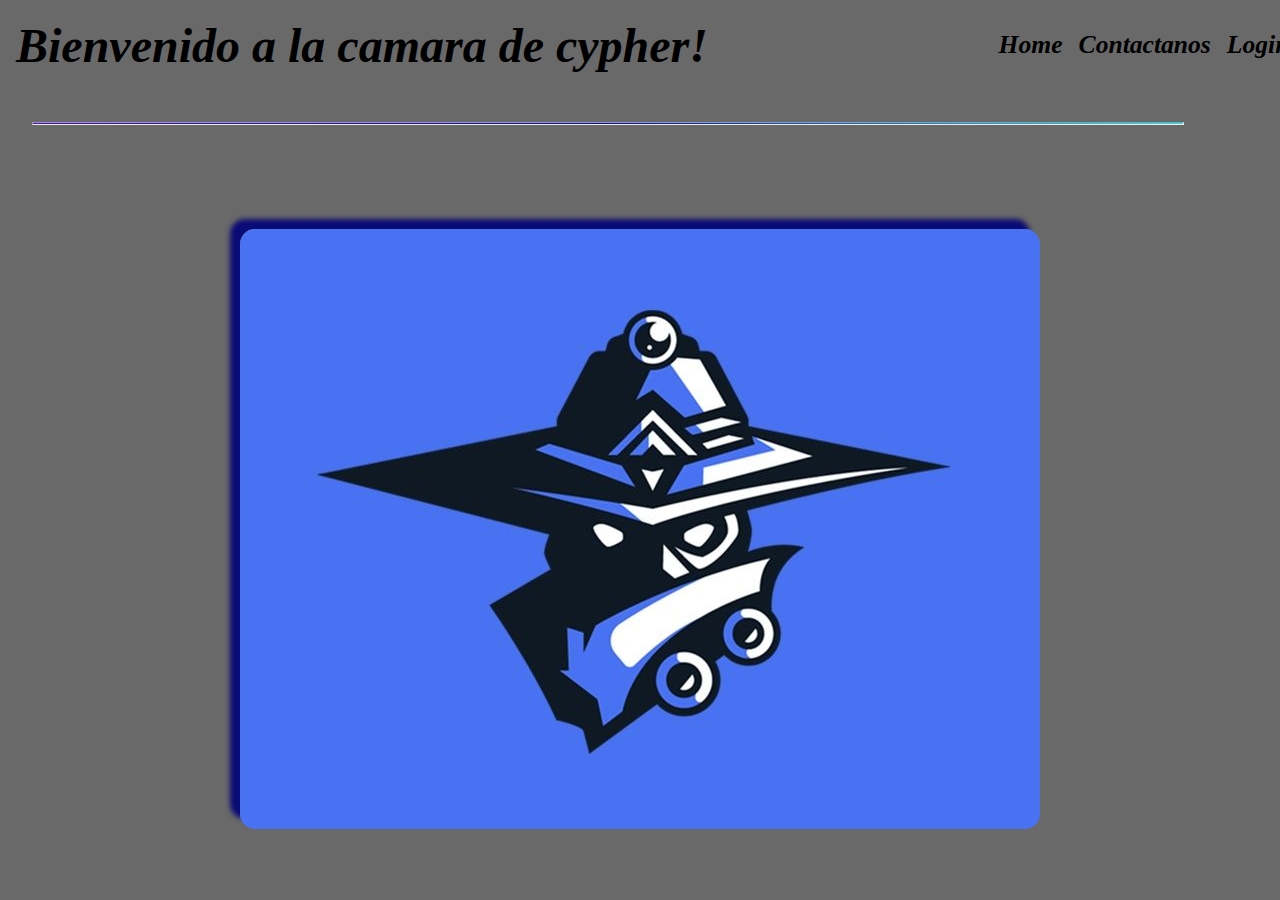
<file: index.html>
<!DOCTYPE html>
<html lang="en">
<head>
  <meta charset="UTF-8">
  <meta http-equiv="X-UA-Compatible" content="IE=edge">  
  <meta name="viewport" content="width=device-width, initial-scale=1.0">
  <link rel="stylesheet" href="/css/estilos.css">
  <link rel="shortcut icon" href="icon.jpg" type="image/x-icon">
  <title>Login Simulator</title>
</head>
<body>
  <header>
    <h1>Bienvenido a la camara de cypher!</h1>
    <nav>
      <a href="#">Home</a>
      <a href="#">Contactanos</a>
      <a href="login.html">Login</a>
    </nav>
  </header>
  <hr>
  <main>
    <img src="Bienvenido.jpg" alt="Imagen Home">
  </main>
</body>
</html>
</file>
<file: css/estilos.css>
* {
	margin: 0;
	padding: 0;
  }
  
 
  header {
	width: 100%;
	height: 10%;
	display: flex;
	justify-content: flex-end;
	align-items: center;  
  }
  
  header > nav {
	padding: 1rem;
	width: 20%;
	display: flex;
	justify-content: center;
  }
  
  nav a {
	margin-right: 1rem;
	font-size: 1.6rem;
	text-decoration: none;
	color: white;
	font-family: 'Pacifico', cursive;
	font-weight: 800;  
	font-style: oblique;
  }
  
  a:hover {
	border-radius: 50px;
	text-shadow: 0 0 10px white;
  }
  
  a:focus {
	color: white;
	text-decoration: 0 0 15px #fff;
  }
  
  header > h1 {
	width: 80%;
	font-size: 3rem;
	color: rgb(0, 0, 0);
	font-style: italic;
	font-family: 'Shadows Into Light', cursive;
	margin-left: 1rem;  
  }
  
  hr {
	width: 90%;
	text-align: center;
	margin: 2rem ;
	height: 0.2rem;
	background: linear-gradient(-40deg, #00eeff, #080bb8,rgb(73, 9, 224));
  }
  
  main {
	width: 100%;
	height: 60%;
	display: flex;
	flex-direction: column;
	justify-content: center;
	align-items: center;
  }
  
  main > img {
	border-radius: 15px;
	box-shadow: -10px -10px 5px #0b0b75;
  }
  
  main > img:hover {
	filter: invert(50);  
  }
/* Estilos register */  

body {
  width: 100vw;
  height: 100vh;
  display: flex;
  flex-direction: column;
  flex-wrap: wrap;
  background: linear-gradient(90deg, black,#2d2001,#705e02,#ffff00);
}

header {
  width: 100%;
  height: 10%;
  display: flex;
  justify-content: flex-end;
  align-items: center;  
}

header > nav {
  padding: 1rem;
  width: 20%;
  display: flex;
  justify-content: center;
}

nav a {
  margin-right: 1rem;
  font-size: 1.6rem;
  text-decoration: none;
  color: black;
  font-family: 'Pacifico', cursive;
  font-weight: 800;  
  font-style: oblique;
}

a:hover {
  border-radius: 50px;
  text-shadow: 0 0 10px blue;
}

a:focus {
  color: blue;
  text-decoration: 0 0 15px #fff;

}


main > img:hover {
  filter: grayscale(50)
}

#frm-register {
  width: 25rem;
  height: 60rem;
  display: flex;
  flex-direction: column;
  align-items: center;
  border: groove 5px yellow;
  border-radius: 15px;
  box-shadow: 0 0 25px red;
  padding: 1rem;
}

#frm-register #img-form {
  width: 50%;
}

#frm-register input {
  width: 80%;
  margin: 0.5rem;
  font-size: 1.2rem;
  border-radius: 10px;
  color: #8fee11;
  background-color: #343b41;
  padding-left: 0.5rem;
}

.buttons {
  margin-top: 1rem;
  width: 90%;
  display: flex;
  flex-direction: column;
  align-items: center;  
}

.buttons a {
  color: white;
  font-size: 1.2rem;
  text-shadow: 0 0 10px rgb(226, 43, 43);
  text-decoration: none;
}

.buttons > a:hover {
  font-weight: 900;
  color: #ee1111;
  font-size: 1.3rem;
}

.myButton {
	box-shadow: 0px -2px 7px #eeac07;
	background:linear-gradient(to bottom, #3e2001 5%, #ebdc0a 100%);	
	border-radius:15px;
	border:3px solid #8f7105;
	display:inline-block;
	cursor:pointer;
	color:#ffffff;
	font-family:Arial;
	font-size:14px;
	font-weight:bold;
	padding:14px 40px;
	text-decoration:none;
	text-shadow:0px 1px 0px #662727;
  margin: 1rem;
}
.myButton:hover {
	background:linear-gradient(to bottom, #bf2a2a 5%, #c5c744 100%);
	background-color:#bf2a2a;
}
.myButton:active {
	position:relative;
	top:1px;
}



/* Register mas profundo*/

* {
	box-sizing: border-box;
}

body {
	font-family: 'Roboto', sans-serif;
	background: #696969;
}

main {
	max-width: 800px;
	width: 90%;
	margin: auto;
	padding: 40px;
}

.formulario {
	display: grid;
	grid-template-columns: 1fr 1fr;
	gap: 20px;
}

.formulario__label {
	display: block;
	font-weight: 700;
	padding: 10px;
	cursor: pointer;
}

.formulario__grupo-input {
	position: relative;
}

.formulario__input {
	width: 100%;
	background: #fff;
	border: 3px solid transparent;
	border-radius: 3px;
	height: 45px;
	line-height: 45px;
	padding: 0 40px 0 10px;
	transition: .3s ease all;
}

.formulario__input:focus {
	border: 3px solid #0075FF;
	outline: none;
	box-shadow: 3px 0px 30px rgba(163,163,163, 0.4);
}

.formulario__input-error {
	font-size: 12px;
	margin-bottom: 0;
	display: none;
}

.formulario__input-error-activo {
	display: block;
}

.formulario__validacion-estado {
	position: absolute;
	right: 10px;
	bottom: 15px;
	z-index: 100;
	font-size: 16px;
	opacity: 0;
}

.formulario__checkbox {
	margin-right: 10px;
}

.formulario__grupo-terminos, 
.formulario__mensaje,
.formulario__grupo-btn-enviar {
	grid-column: span 2;
}

.formulario__mensaje {
	height: 45px;
	line-height: 45px;
	background: #F66060;
	padding: 0 15px;
	border-radius: 3px;
	display: none;
}

.formulario__mensaje-activo {
	display: block;
}

.formulario__mensaje p {
	margin: 0;
}

.formulario__grupo-btn-enviar {
	display: flex;
	flex-direction: column;
	align-items: center;
}

.formulario__btn {
	height: 45px;
	line-height: 45px;
	width: 30%;
	background: #000;
	color: #fff;
	font-weight: bold;
	border: none;
	border-radius: 3px;
	cursor: pointer;
	transition: .1s ease all;
}

.formulario__btn:hover {
	box-shadow: 3px 0px 30px rgba(163,163,163, 1);
}

.formulario__mensaje-exito {
	font-size: 14px;
	color: #119200;
	display: none;
}

.formulario__mensaje-exito-activo {
	display: block;
}

/* ----- -----  Estilos para Validacion ----- ----- */
.formulario__grupo-correcto .formulario__validacion-estado {
	color: #1ed12d;
	opacity: 1;
}

.formulario__grupo-incorrecto .formulario__label {
	color: #bb2929;
}

.formulario__grupo-incorrecto .formulario__validacion-estado {
	color: #bb2929;
	opacity: 1;
}

.formulario__grupo-incorrecto .formulario__input {
	border: 3px solid #bb2929;
}




/* ----- -----  Mediaqueries ----- ----- */
@media screen and (max-width: 800px) {
	.formulario {
		grid-template-columns: 1fr;
	}

	.formulario__grupo-terminos, 
	.formulario__mensaje,
	.formulario__grupo-btn-enviar {
		grid-column: 1;
	}

	.formulario__btn {
		width: 100%;
	}
}
</file>
